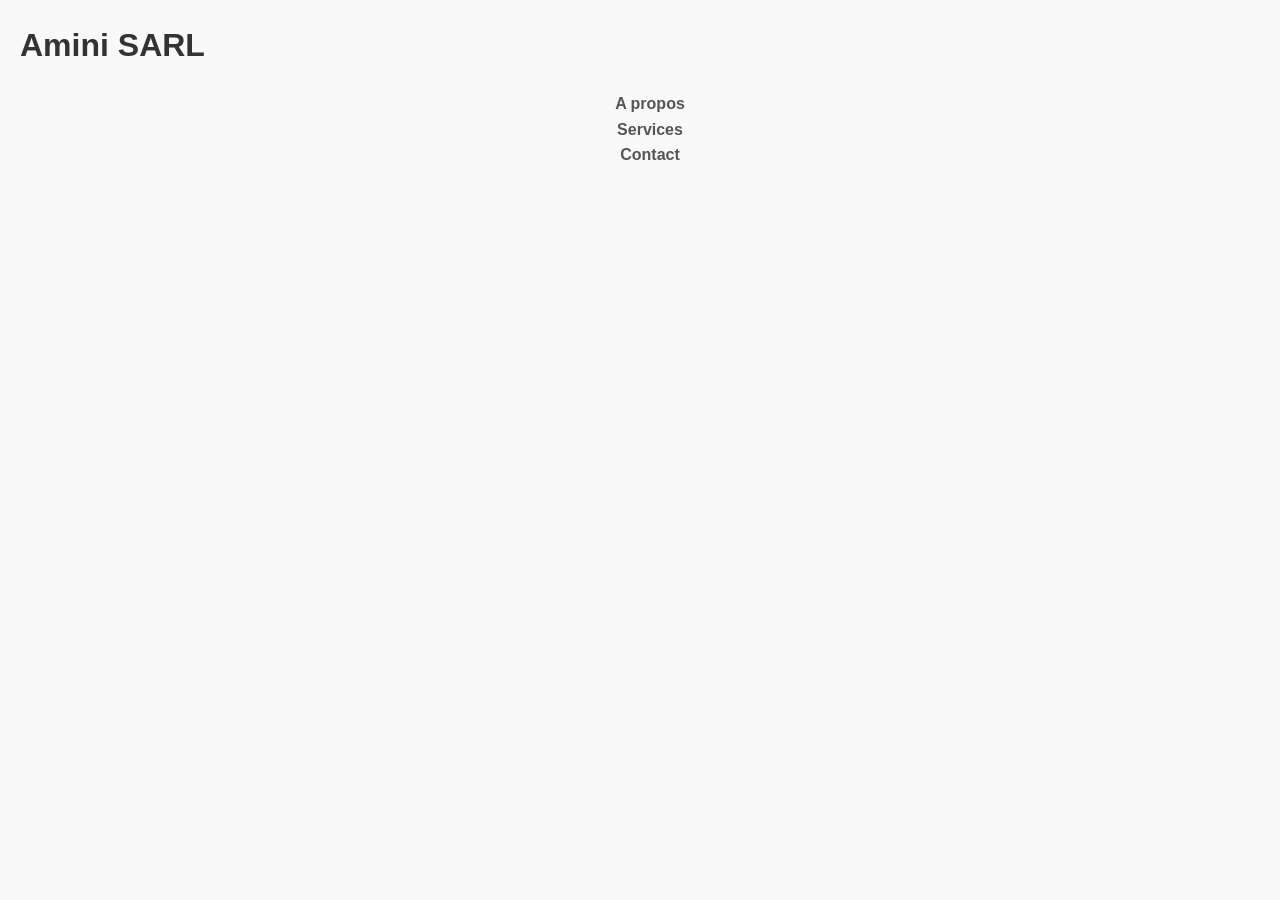
<file: MINI  CV/index.html>
<!DOCTYPE html>
<html lang="fr">
<head>
    <meta charset="UTF-8">
    <meta name="viewport" content="width=device-width, initial-scale=1.0">
    <title>Exemple CV</title>
    <link rel="stylesheet" href="style.css">
</head>
<body>
 <div class="Container">
    <head>
        <div class="header-container">
            <h1>Amini SARL</h1>
        </div>
        <Nav>
            <a href="#a-propos">A propos</a>
            <a href="#services">Services</a>
            <a href="#contact">Contact</a>
        </Nav>
    </head>
    </head>
 </div>
</body>
</html>
</file>
<file: MINI  CV/style.css>
* {
    box-sizing: border-box;
    margin: 0;
    padding: 0;
}
body {
    font-family: 'Segoe UI', Tahoma, Geneva, Verdana, sans-serif;
    color: #333;
    background-color: #f9f9f9;
    line-height: 1.6;
}
head {
    background-color: #ffffff;
    top: 0;
    position: sticky;
    z-index: 1000;
    box-shadow: 0 2px 10px rgba(0, 0, o, o.1);
}
.header-container {
    max-width: 1100;
    margin: 0  auto;
    display: flex;
    justify-content: space-between;
    align-items: center;
    padding: 20px;
}
nav a {
    color: #555;
    text-decoration: none;
    margin-left: 20px;
    font-weight: 600;
    transition: color 0.3s;
    gap: 2px;
    align-items: center;
    display: flex;
    justify-content: center;
}
nav a:hover {
    color: #0056b3;
}
</file>
